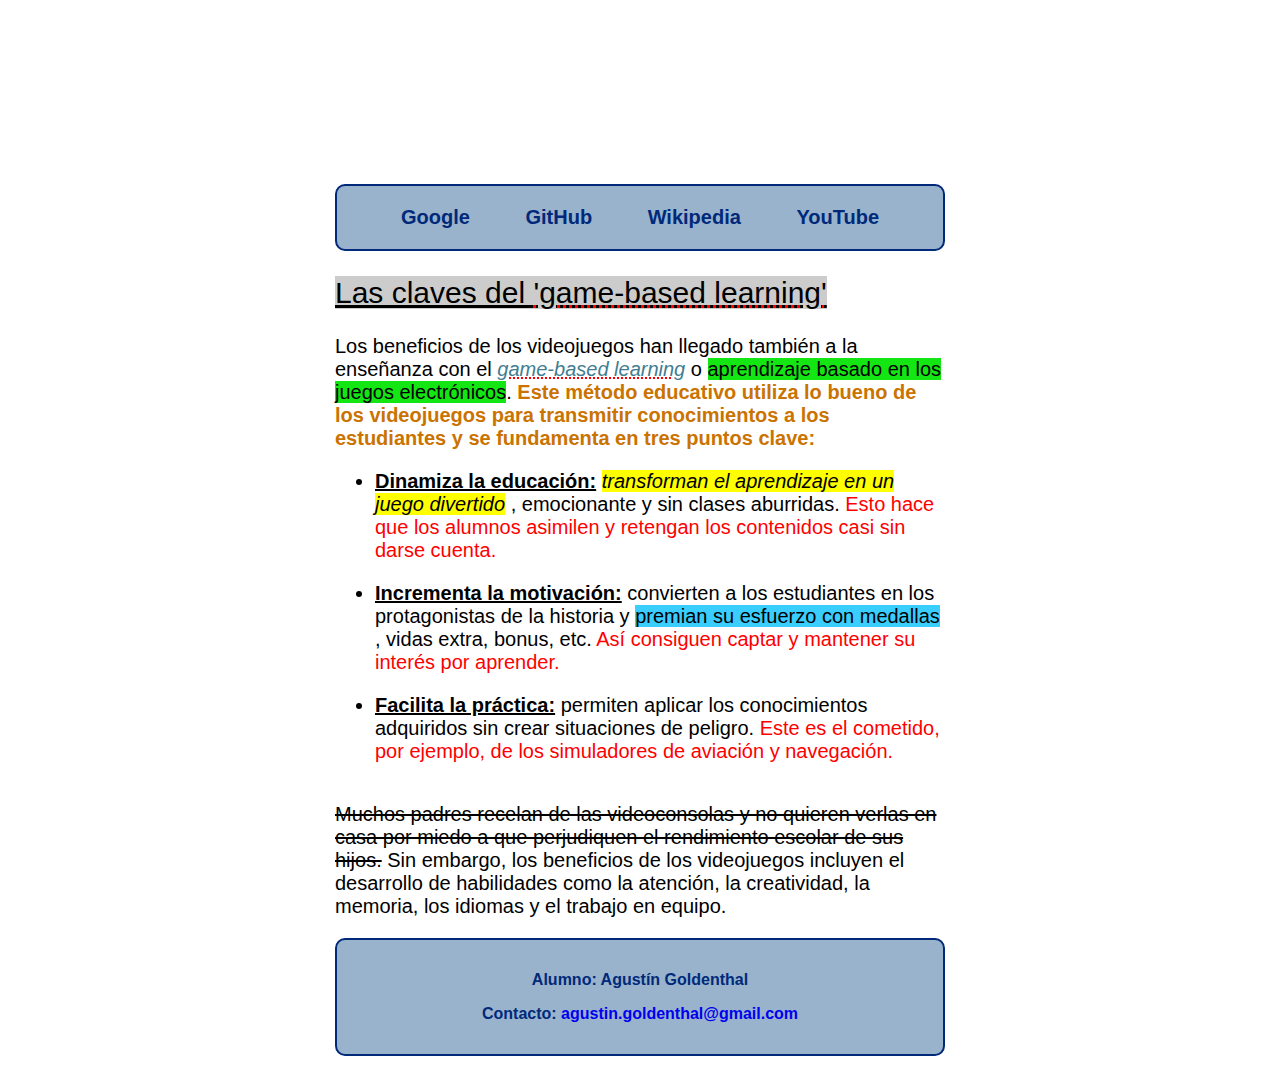
<file: Clase 4/Actividad - Clase 4/index.html>
<!DOCTYPE html>
<html lang="es">
<head>
    <meta charset="UTF-8">
    <meta name="viewport" content="width=device-width, initial-scale=1.0">
    <title>Actividad - Layout en CSS</title>
    <link rel="stylesheet" href="styles.css">
</head>

<body>
    
    <div id="contenedor">

        <div id="cabecera">
            <h1>Actividad - Clase 4</h1>
        </div>
        

        <div id="menu">
            <ul>
                <li><a href="https://www.google.com" target="_blank">Google</a></li>
                <li><a href="https://www.github.com" target="_blank">GitHub</a></li>
                <li><a href="https://www.wikipedia.org" target="_blank">Wikipedia</a></li>
                <li><a href="https://www.youtube.com" target="_blank">YouTube</a></li>
            </ul>
        </div>


        <div id="contenido">    

            <h2>
                <span id="titulo">Las claves del  
                    <span class = "game-based_learning">'game-based learning'</span>
                </span>
            </h2>

            <p>Los beneficios de los videojuegos han llegado también a la enseñanza con el 
                <span class = "game-based_learning" id="subrayado_celeste">game-based learning</span> 
                o 
                <span id="subrayado_verde">aprendizaje basado en los juegos electrónicos</span>. 
                <span id="naranja">Este método educativo utiliza lo bueno de los videojuegos para transmitir
                    conocimientos a los estudiantes y se fundamenta en tres puntos clave:</span>
            </p>

            <ul>
                <li>
                    <span class = "subrayado-negrita">Dinamiza la educación:</span> 
                    <span id="fondo-amarillo-cursiva">transforman el aprendizaje en un juego divertido</span>
                    , emocionante y sin clases aburridas. 
                    <span class="rojo">Esto hace que los alumnos asimilen y retengan los contenidos casi sin darse cuenta.</span>
                </li>
                <li>
                    <span class = "subrayado-negrita">Incrementa la motivación:</span> 
                    convierten a los estudiantes en los protagonistas de la historia y 
                    <span id="fondo-celeste">premian su esfuerzo con medallas</span>
                    , vidas extra, bonus, etc. 
                    <span class="rojo">Así consiguen captar y mantener su interés por aprender.</span>
                </li>
                <li>
                    <span class = "subrayado-negrita">Facilita la práctica:</span> 
                    permiten aplicar los conocimientos adquiridos sin crear situaciones de peligro.
                    <span class="rojo">Este es el cometido, por ejemplo, de los simuladores de aviación y navegación.</span>
                </li>
            </ul>
            <p>
                <span id="tachado">Muchos padres recelan de las videoconsolas y no quieren verlas en casa por miedo a que perjudiquen el 
                    rendimiento escolar de sus hijos.</span> 
                Sin embargo, los beneficios de los videojuegos incluyen el desarrollo de habilidades como la atención, 
                la creatividad, la memoria, los idiomas y el trabajo en equipo.
            </p>
        </div>


        <div id="pie">
            <p>Alumno: Agustín Goldenthal</p>
            <p>Contacto: <a href="mailto:agustin.goldenthal@gmail.com">agustin.goldenthal@gmail.com</a> </p>
        </div>

    </div>

</body>
</file>
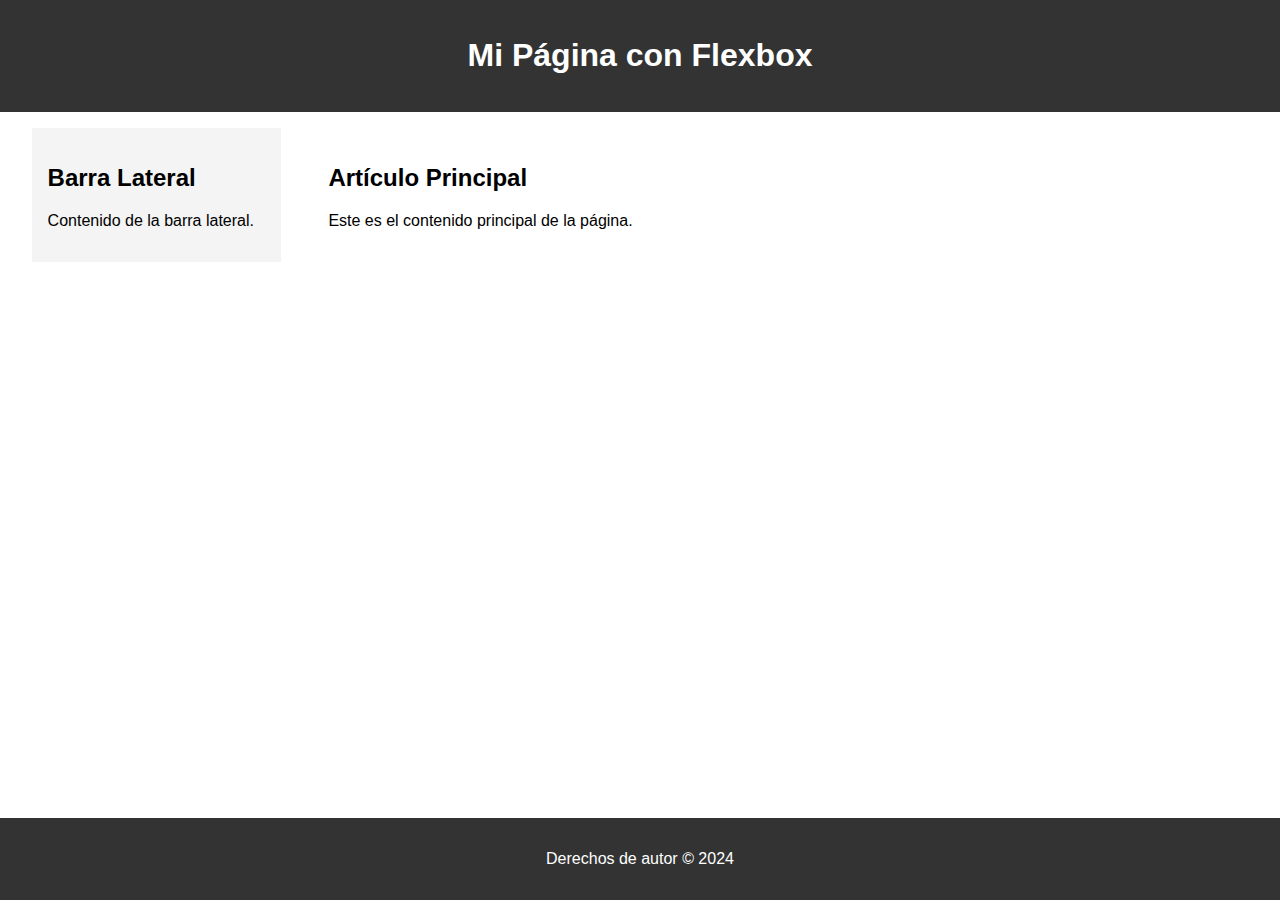
<file: Clase 6/Actividad Material de Clase 6/index.html>
<!DOCTYPE html>
<html lang="es">
   <head>
      <meta charset="UTF-8">
      <meta name="viewport" content="width=device-width, initial-scale=1.0">
      <title>Ejemplo de Flexbox</title>
      <link rel="stylesheet" href="css/styles.css">
      
   </head>
   <body>
      <div class="contenedor">
         <header>
            <h1>Mi Página con Flexbox</h1>
         </header>
         <main>
            <aside>
               <h2>Barra Lateral</h2>
               <p>Contenido de la barra lateral.</p>
            </aside>
            <article>
               <h2>Artículo Principal</h2>
               <p>Este es el contenido principal de la página.</p>
            </article>
         </main>
         <footer>
            <p>Derechos de autor © 2024</p>
         </footer>
      </div>
   </body>
</html>
</file>
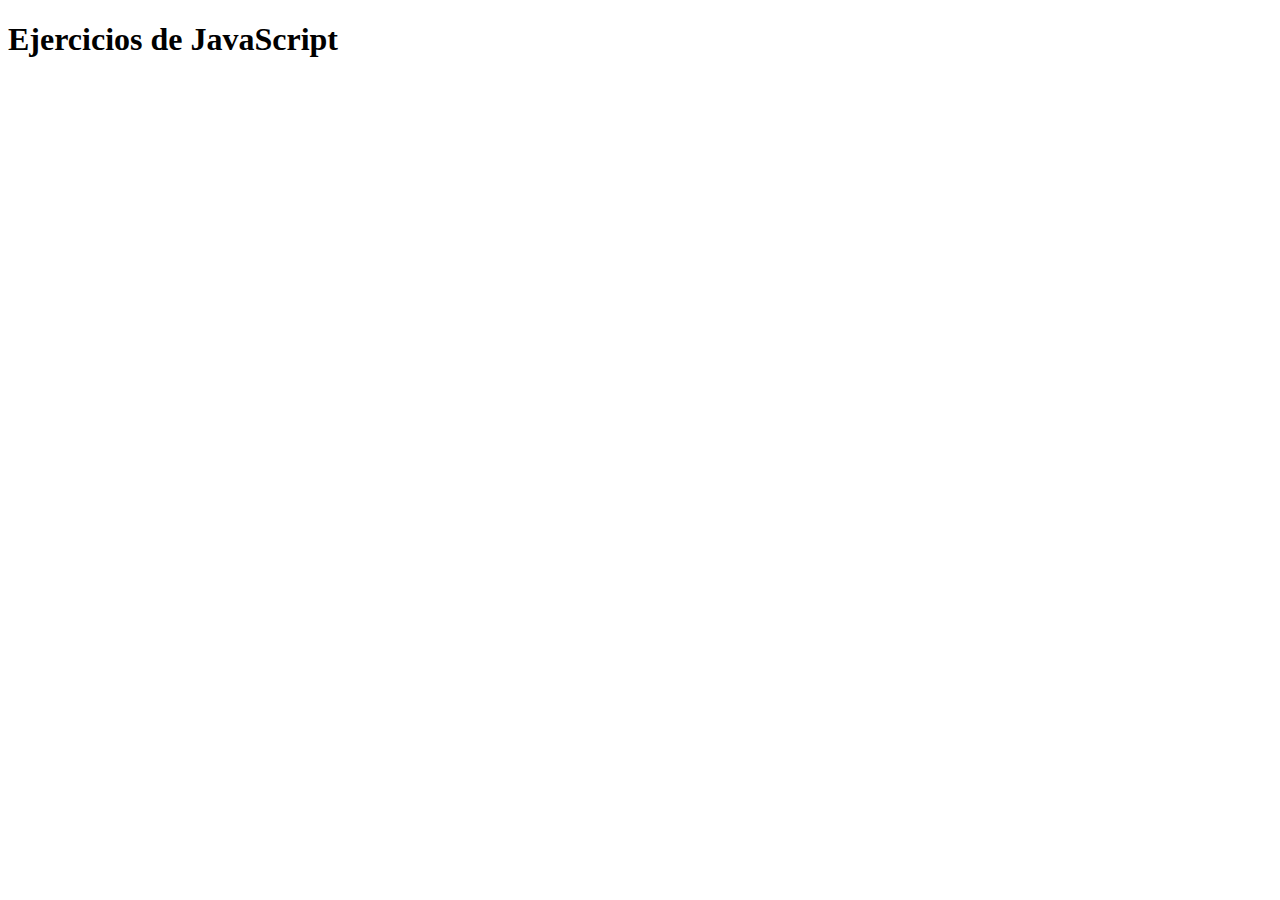
<file: Clase 8/Actividad Asincrónica - Clase 8/index.html>
<!DOCTYPE html>

<html lang="es">

<head>
    <meta charset="UTF-8">
    <title>Actividad Asincrónica - Clase 8</title>
</head>

<body>

    <h1>Ejercicios de JavaScript</h1>





    <!-- Scripts -->
    <script src="exercises/variables_and_operators.js"></script>
    <script src="exercises/strings.js"></script>
    <script src="exercises/arrays.js"></script>
    <script src="exercises/if_else.js"></script>
    <script src="exercises/for.js"></script>
    <script src="exercises/functions.js"></script>
</body>

</html>
</file>
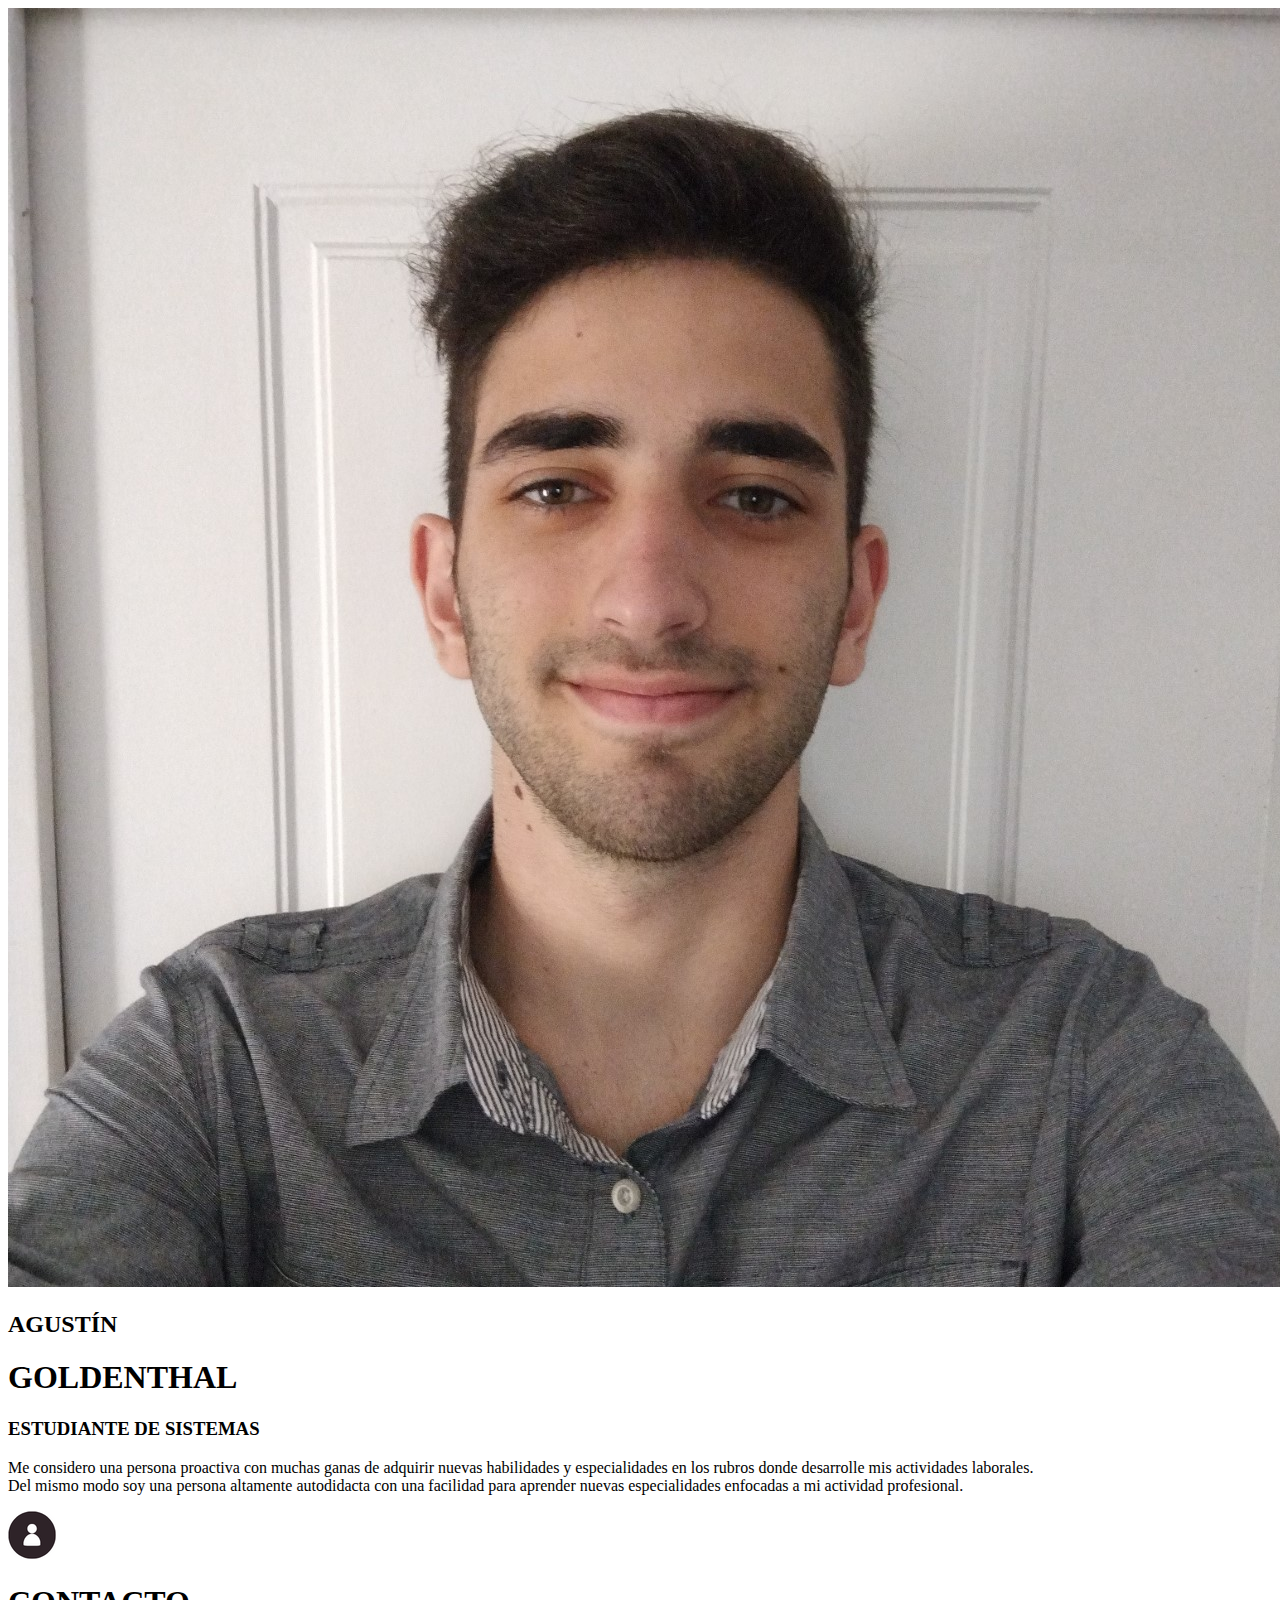
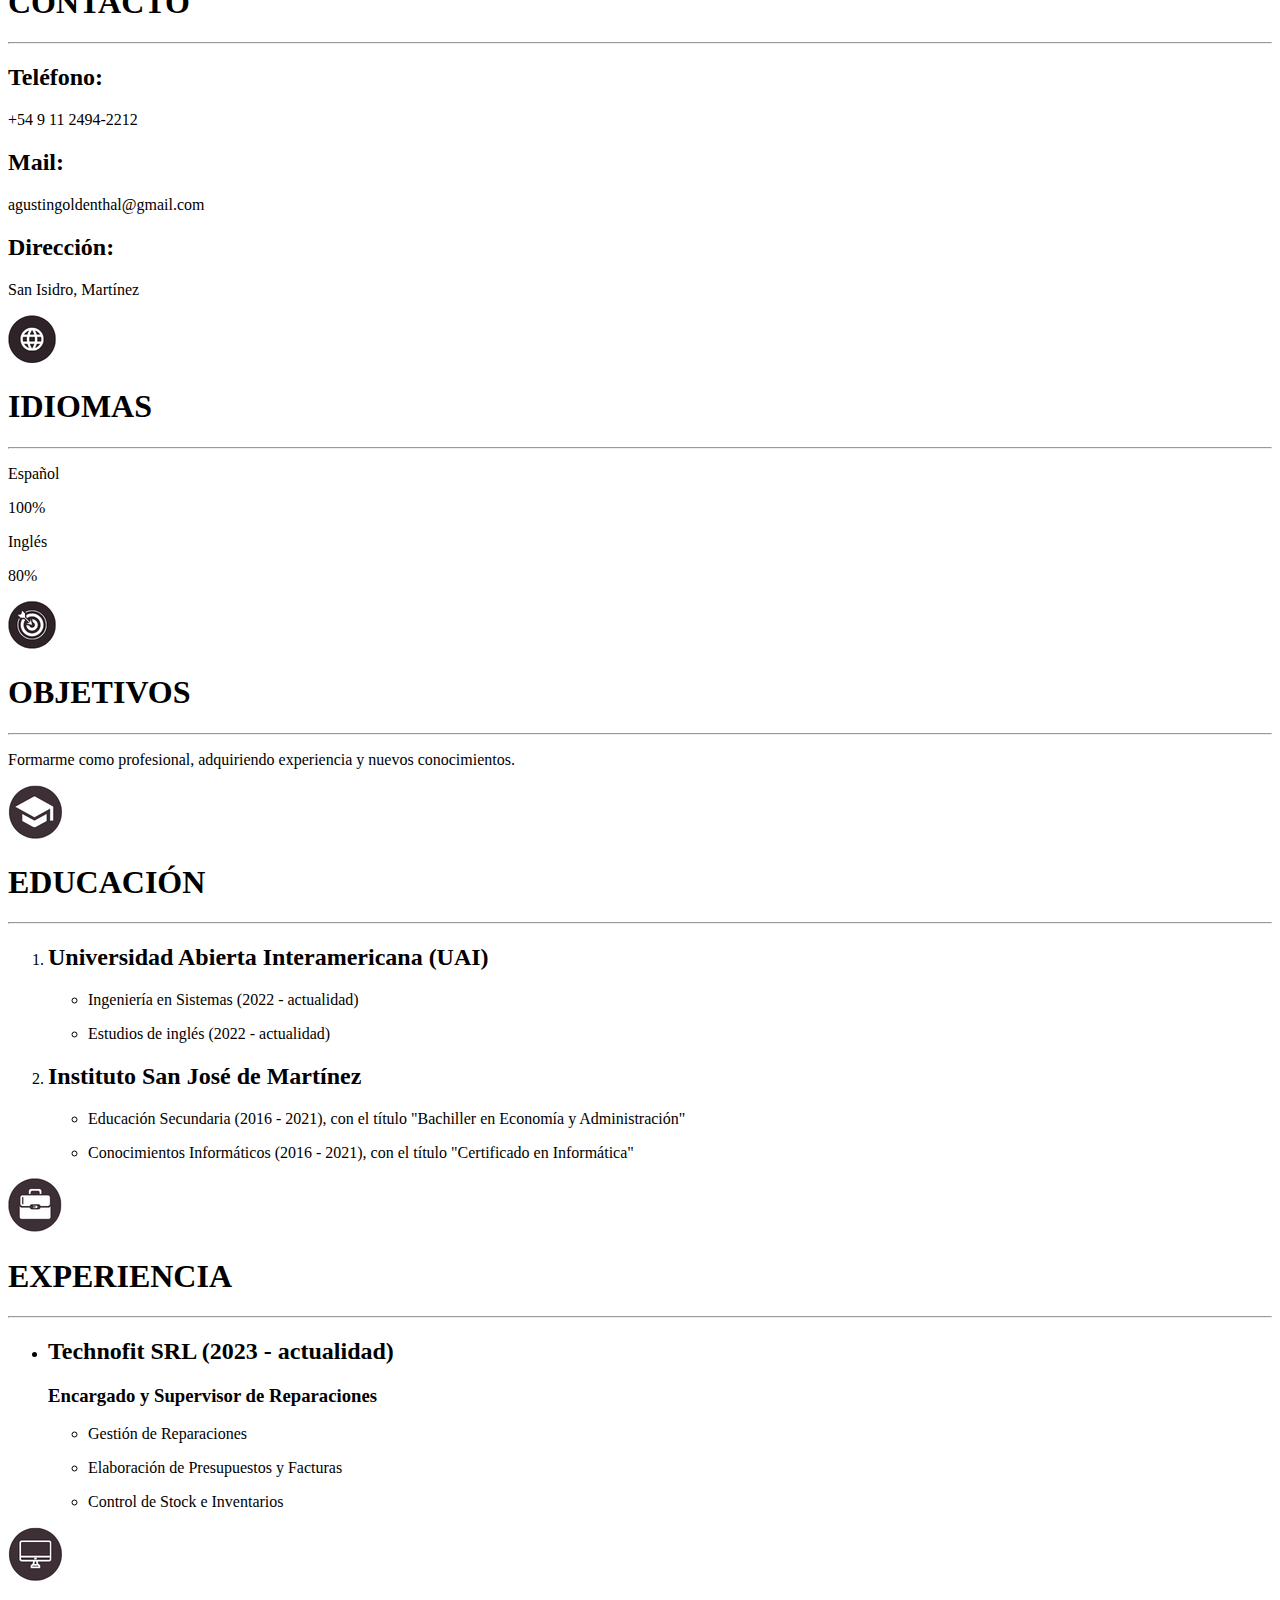
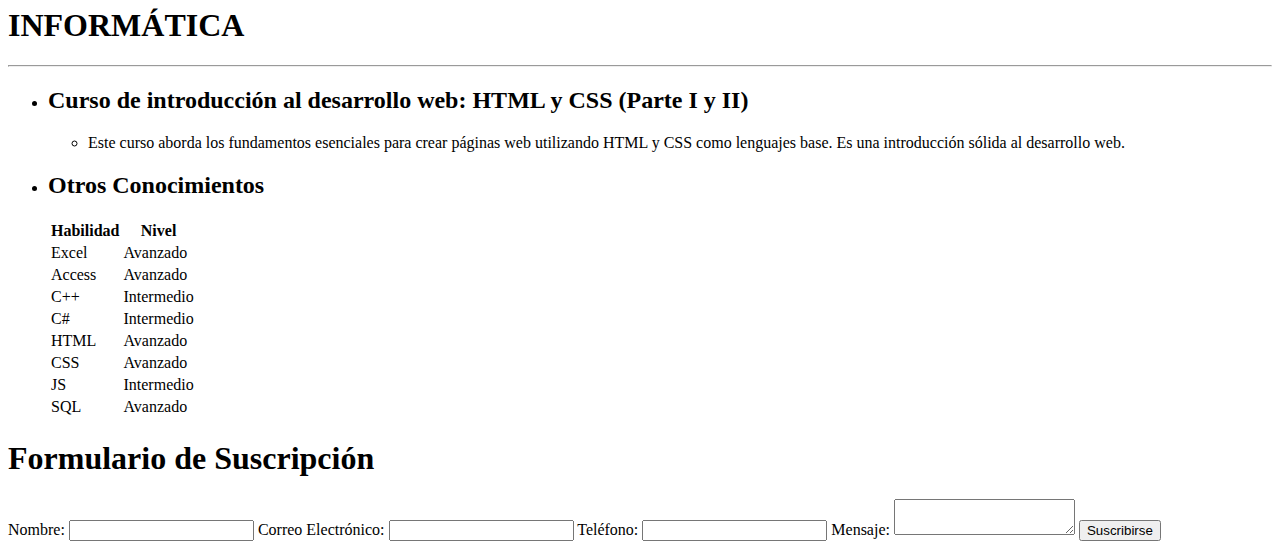
<file: Clase 3/Actividad - Clase 3/CV/index.html>
<!DOCTYPE html>
<html>

<head>
  <meta charset="utf-8">
  <meta name="viewport" content="width=device-width">
  <title>CV Goldenthal Agustín</title>
  <!-- <link href="style.css" rel="stylesheet" type="text/css" /> -->
  
  <link rel="preconnect" href="https://fonts.googleapis.com">
  <link rel="preconnect" href="https://fonts.gstatic.com" crossorigin>
  <link href="https://fonts.googleapis.com/css2?family=Josefin+Sans:ital,wght@0,100..700;1,100..700&family=Raleway:ital,wght@0,100..900;1,100..900&display=swap" rel="stylesheet">
</head>

<body>

  <div class="contenedor-general">
    
    <div class="contenedor-arriba">
        
      <img id="foto" src="imagenes/foto.jpg" alt="Foto">
    
      <header> <!-- encabezado -->
        <div class="corte"></div>
        <h2>AGUSTÍN</h2>
        <h1>GOLDENTHAL</h1>
        <h3>ESTUDIANTE DE SISTEMAS</h3>
      </header>
    
      <nav>
        <p class="descripcion">Me considero una persona proactiva con muchas ganas de adquirir nuevas habilidades y especialidades en los rubros donde desarrolle mis actividades laborales. <br>Del mismo modo soy una persona altamente autodidacta con una facilidad para aprender nuevas especialidades enfocadas a mi actividad profesional.</p>
      </nav>

    </div>
    
    <div class="contenedor-abajo">
        
      <aside> <!-- izquierda -->
  
        <div class="contenedor-contacto">
            
          <img src="imagenes/contacto.png" alt="Foto Contacto">    
          
          <h1>CONTACTO</h1>
          <hr class="subrayado">
          <h2>Teléfono:</h2>
          <p>+54 9 11 2494-2212</p>
          <h2>Mail:</h2>
          <p>agustingoldenthal@gmail.com</p>
          <h2>Dirección:</h2>
          <p>San Isidro, Martínez</p>
            
        </div>
  
        
        <div class="contenedor-idiomas">
          
          <img src="imagenes/idiomas.png" alt="Foto Idiomas"> 
    
          <h1>IDIOMAS</h1>
          <hr class="subrayado">
          
          <div class="linea-idiomas">
            <p class="lengua">Español</p>
            <div class="barra">
              <div class="barra-idiomas">
                <div class="total">
                  <div class="progreso" id="español"></div>
                </div>
              </div>
            </div>
            <div class="porcentaje"><p>100%</p></div>
          </div>
          
          <div class="linea-idiomas">
            <p class="lengua">Inglés</p>
            <div class="barra">
              <div class="barra-idiomas">
                <div class="total">
                  <div class="progreso" id="ingles"></div>
                </div>
              </div>
            </div>
            <div class="porcentaje"><p>80%</p></div>
          </div>
            
        </div>
        
        <div class="contenedor-objetivos">
          
          <img src="imagenes/objetivos.png" alt="Foto Objetivos"> 
  
          <h1>OBJETIVOS</h1>
          <hr class="subrayado">
          
          <p>Formarme como profesional, adquiriendo experiencia y nuevos conocimientos.</p>
          
        </div>
        
      </aside>
      
      <section> <!-- derecha -->
        
        <article id="educacion">

          <img src="imagenes/educacion.png" alt="Foto Educación">
          <h1 class="titulo">EDUCACIÓN</h1>
          <hr class="subrayado">
          <div class="union-viñetas" id="u-v-educacion"></div>
          <ol class="lista-externa">
            
            <li>
              <h2 class="subtitulo">Universidad Abierta Interamericana (UAI)</h2>
              <ul class="lista-interna"> 
                <li> <p>Ingeniería en Sistemas (2022 - actualidad)</p> </li>
                <li> <p>Estudios de inglés (2022 - actualidad)</p> </li>
              </ul>
            </li>
            
            <li>
              <h2 class="subtitulo">Instituto San José de Martínez</h2>
              <ul class="lista-interna">
                <li> <p>Educación Secundaria (2016 - 2021), con el título "Bachiller en Economía y Administración"</p> </li>
                <li> <p>Conocimientos Informáticos (2016 - 2021), con el título "Certificado en Informática"</p> </li>
              </ul>
            </li>
            
          </ol>
          
        </article>
        
        <article id="experiencia">

          <img src="imagenes/experiencia.png" alt="Foto Informatica">
          <h1 class="titulo">EXPERIENCIA</h1>
          <hr class="subrayado">
          <div class="union-viñetas" id="u-v-experiencia"></div>
          <ul class="lista-externa">

            <li>
              <h2 class="subtitulo">Technofit SRL (2023 - actualidad)</h2>
              <h3 id="rol-technofit">Encargado y Supervisor de Reparaciones</h3>
              <ul class="lista-interna">
                <li> <p>Gestión de Reparaciones</p> </li>
                <li> <p>Elaboración de Presupuestos y Facturas</p> </li>
                <li> <p>Control de Stock e Inventarios</p> </li>
              </ul>
            </li>
                
          </ul>
          
        </article>
        
        <article id="informatica">

          <img src="imagenes/informatica.png" alt="Foto Informatica">
          <h1 class="titulo">INFORMÁTICA</h1>
          <hr class="subrayado">
          <div class="union-viñetas" id="u-v-informatica"></div>
          <ul class="lista-externa">

            <li>
              <h2 class="subtitulo">Curso de introducción al desarrollo web: HTML y CSS (Parte I y II)</h2>
              <ul class="lista-interna"> 
                <li> <p> Este curso aborda los fundamentos esenciales para crear páginas web utilizando
                  HTML y CSS como lenguajes base. Es una introducción sólida al desarrollo web.</p> </li>
              </ul>
            </li>
  
            <li>
              <h2 class="subtitulo">Otros Conocimientos</h2>
              <table class="tabla-conocimientos">
                <thead>
                  <tr>
                    <th>Habilidad</th>
                    <th>Nivel</th>
                  </tr>
                </thead>
                <tbody>
                  <tr>
                    <td>Excel</td>
                    <td>Avanzado</td>
                  </tr>
                  <tr>
                    <td>Access</td>
                    <td>Avanzado</td>
                  </tr>
                  <tr>
                    <td>C++</td>
                    <td>Intermedio</td>
                  </tr>
                  <tr>
                    <td>C#</td>
                    <td>Intermedio</td>
                  </tr>
                  <tr>
                    <td>HTML</td>
                    <td>Avanzado</td>
                  </tr>
                  <tr>
                    <td>CSS</td>
                    <td>Avanzado</td>
                  </tr>
                  <tr>
                    <td>JS</td>
                    <td>Intermedio</td>
                  </tr>
                  <tr>
                    <td>SQL</td>
                    <td>Avanzado</td>
                  </tr>
                </tbody>
              </table>
            </li>
            
          </ul>
          
        </article>
        
      </section>

    </div>
    
  </div>

  <footer>

    <!-- Formulario de suscripción -->

    <h1>Formulario de Suscripción</h1>
    
    <form action="#" method="POST">
      <label for="nombre">Nombre:</label>
      <input type="text" id="nombre" name="nombre" required>
      
      <label for="correo">Correo Electrónico:</label>
      <input type="email" id="correo" name="correo" required>
      
      <label for="telefono">Teléfono:</label>
      <input type="tel" id="telefono" name="telefono" required>
      
      <label for="mensaje">Mensaje:</label>
      <textarea id="mensaje" name="mensaje" required></textarea>
      
      <button type="submit">Suscribirse</button>
    </form>

  </footer>

</body>

</html>
</file>
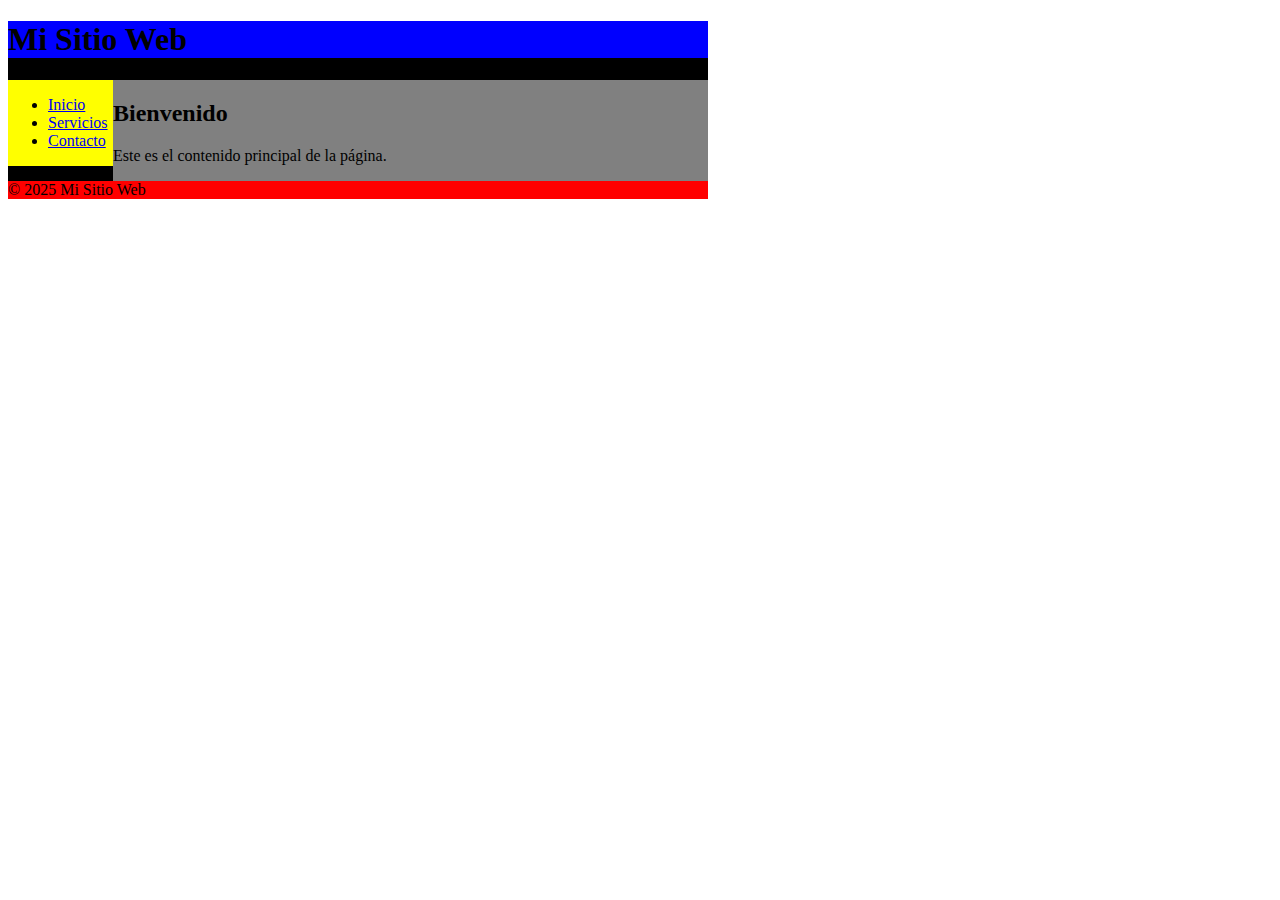
<file: Clase 4/Actividad - Layout en CSS/Codigo Base/index.html>
<!DOCTYPE html>
<html lang="es">
<head>
    <meta charset="UTF-8">
    <meta name="viewport" content="width=device-width, initial-scale=1.0">
    <title>Actividad - Layout en CSS</title>
    <link rel="stylesheet" href="styles.css">
</head>


<body>
    
    <div id="contenedor">

        <div id="cabecera">
            <h1>Mi Sitio Web</h1>
        </div>
        

        <div id="menu">
            <ul>
                <li><a href="#">Inicio</a></li>
                <li><a href="#">Servicios</a></li>
                <li><a href="#">Contacto</a></li>
            </ul>
        </div>


        <div id="contenido">
            <h2>Bienvenido</h2>
            <p>Este es el contenido principal de la página.</p>
        </div>


        <div id="pie">
            <p>© 2025 Mi Sitio Web</p>
        </div>

    </div>

</body>
</file>
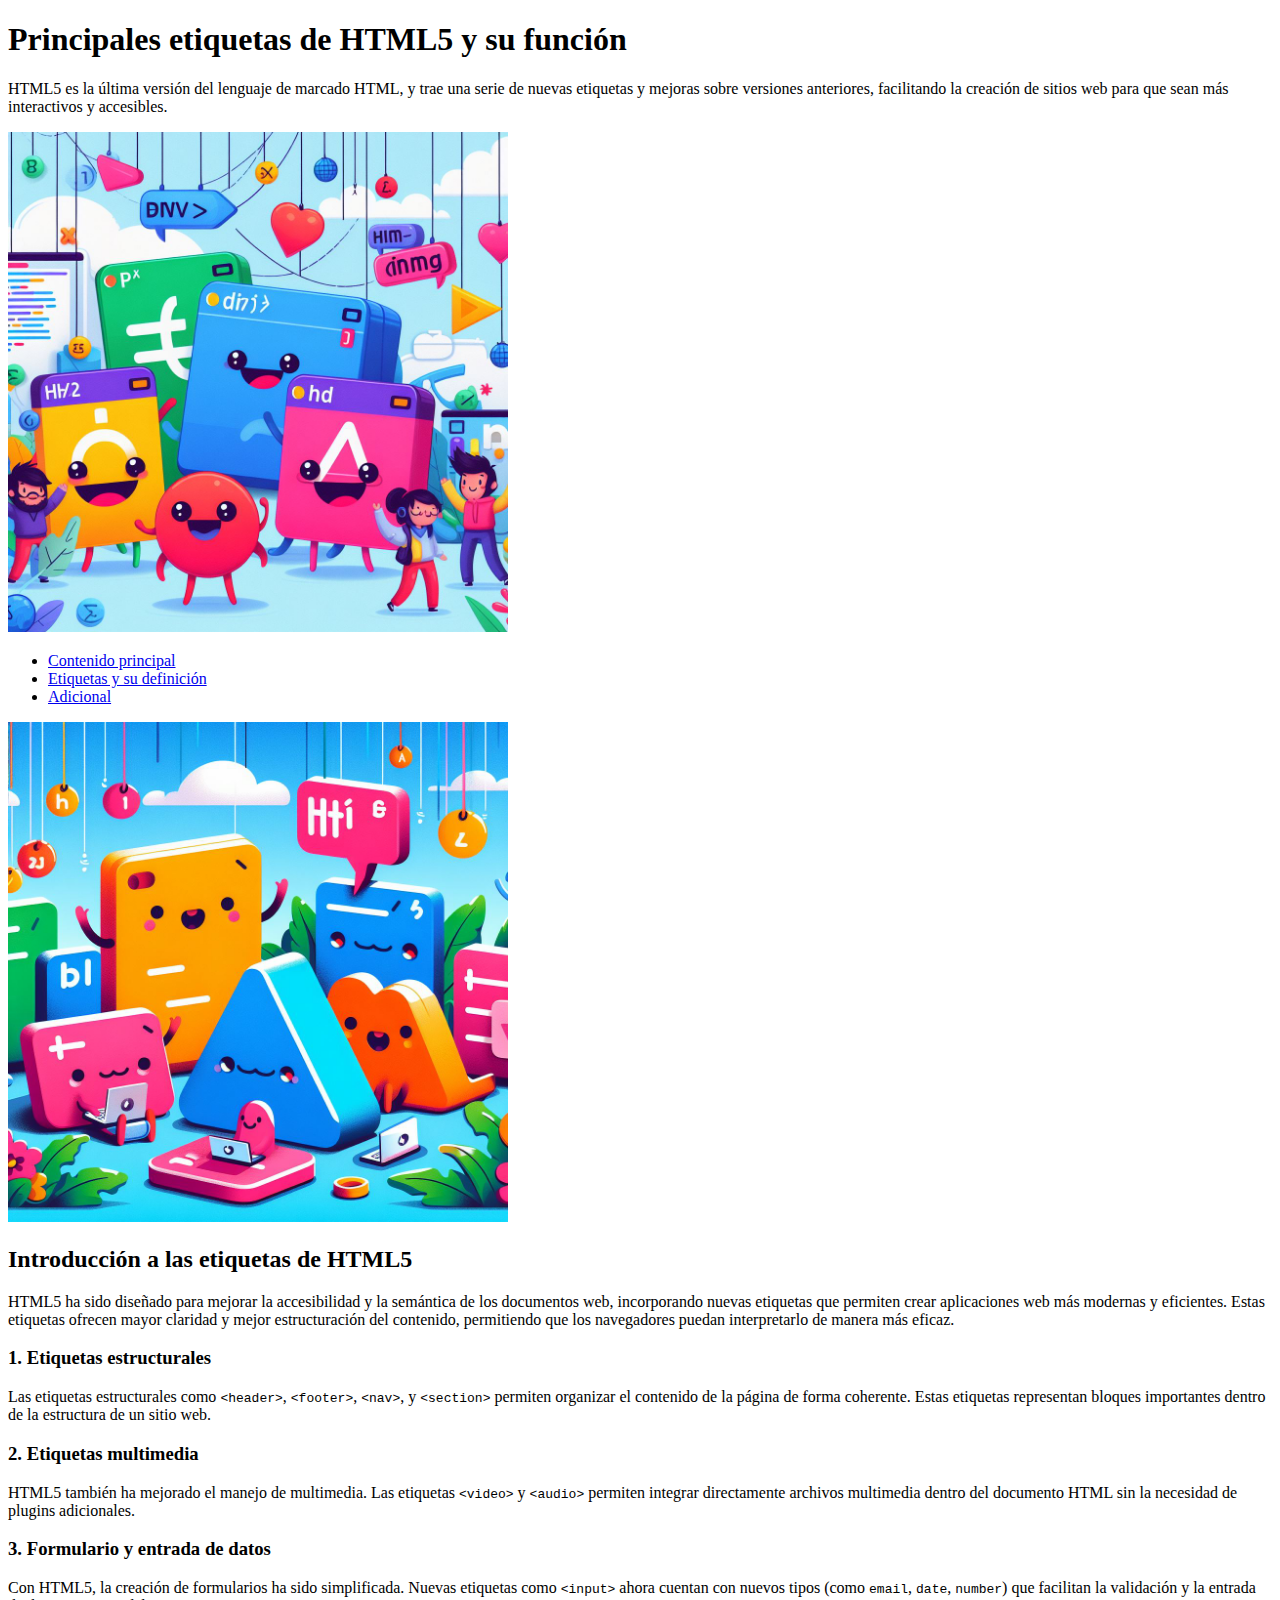
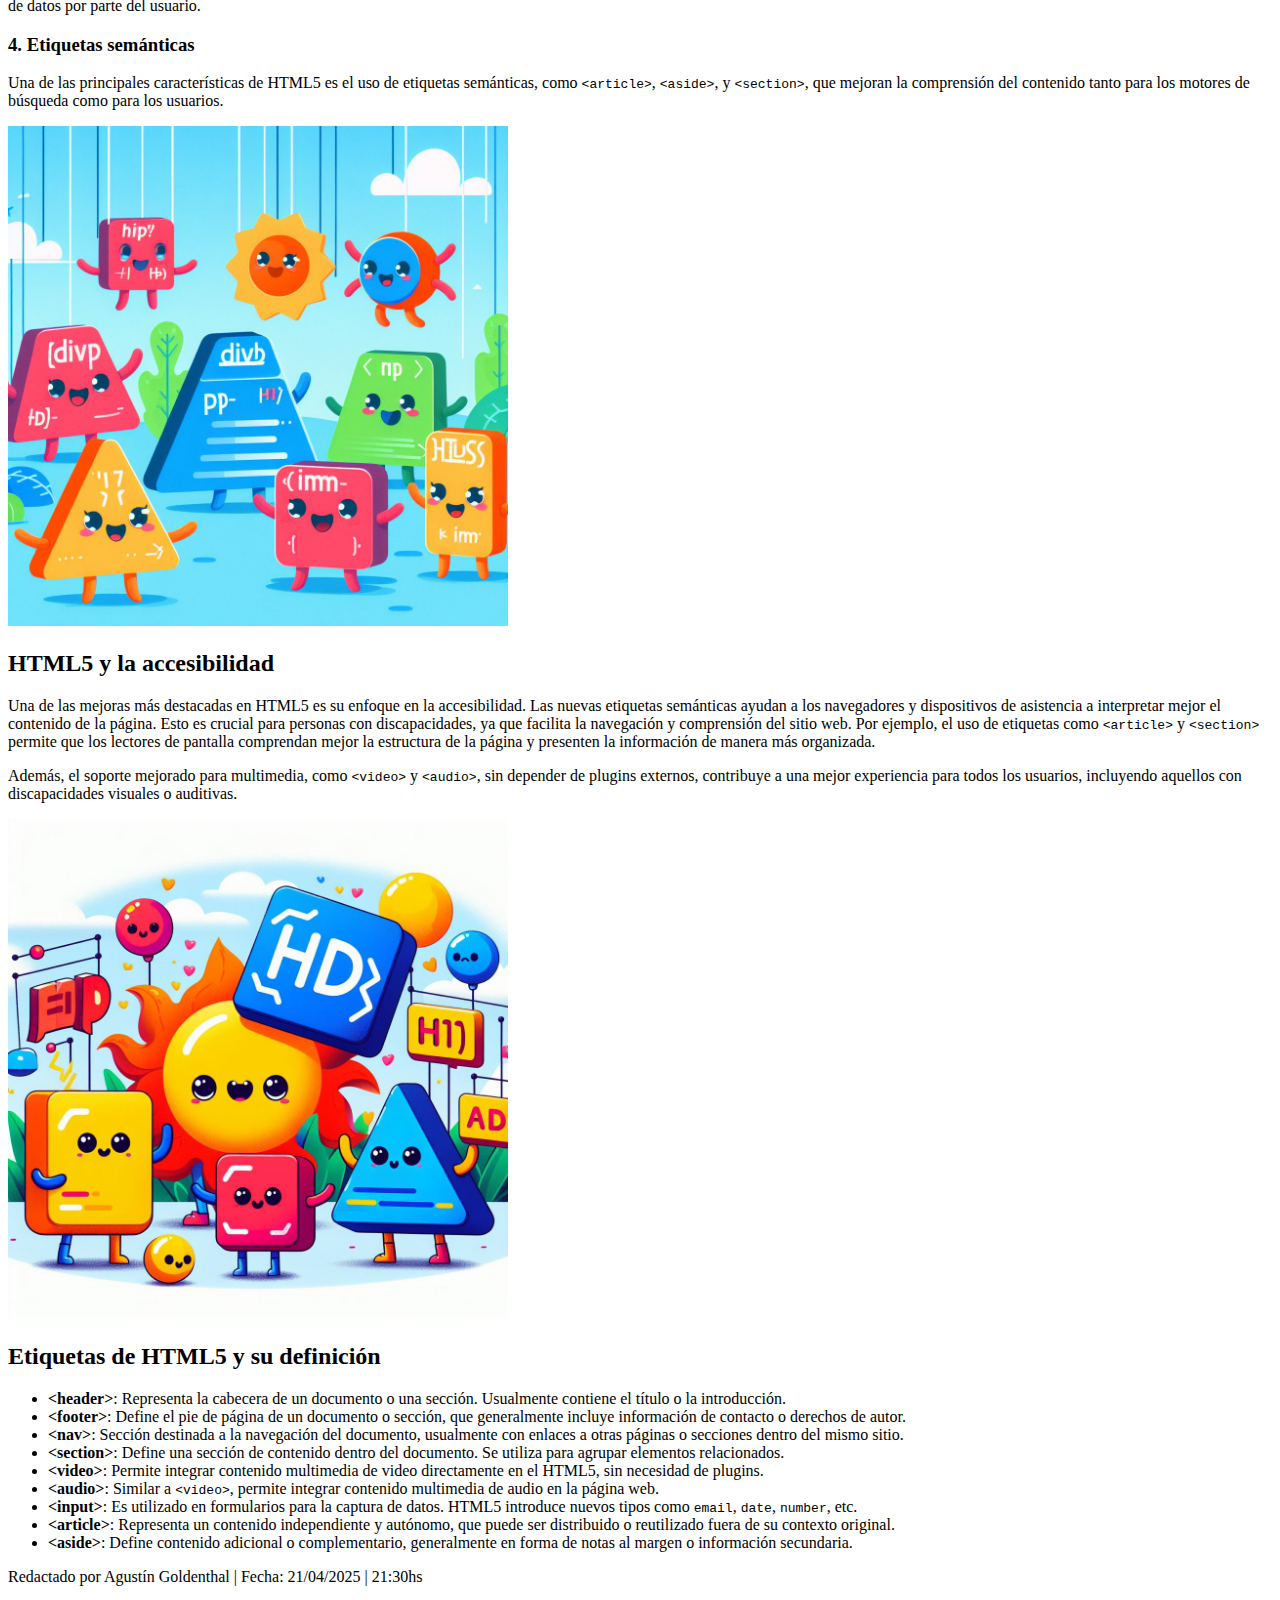
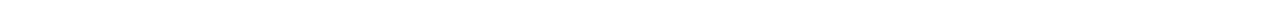
<file: Clase 3/Ejercitación de Rutas Absolutas y Relativas en HTML5/Ejercicio Clase 3/src/Index.html>
<!DOCTYPE html>
<html lang="es">
   <head>
      <meta charset="UTF-8">
      <meta name="viewport" content="width=device-width, initial-scale=1.0">
      <title>Principales etiquetas de HTML5 y su función</title>
   </head>
   <body>
      <!-- Contenido del cuerpo del documento HTML -->

      <header>
         <!-- Cabecera del documento -->
         <h1>Principales etiquetas de HTML5 y su función</h1>
         <p>HTML5 es la última versión del lenguaje de marcado HTML, y trae una serie de nuevas etiquetas y mejoras sobre versiones anteriores, facilitando la creación de sitios web para que sean más interactivos y accesibles.</p>
      </header>
      
      <nav>
         <!-- Barra de navegación -->

         <!-- Ruta relativa a image4.jpg -->
         <img src="Assets/extras/image4.jpg" alt="Definiciones de etiquetas HTML5" width="500">

         <ul>
            <li><a href="#section">Contenido principal</a></li>
            <li><a href="#aside">Etiquetas y su definición</a></li>
            <li><a href="#article">Adicional</a></li>
         </ul>    

      </nav>

      <section id="section">
         <!-- Sección de contenido principal -->

         <!-- Ruta relativa a image1.jpg -->
         <img src="../image1.jpg" alt="HTML5 y sus mejoras" width="500">

         <h2>Introducción a las etiquetas de HTML5</h2>
         <p>HTML5 ha sido diseñado para mejorar la accesibilidad y la semántica de los documentos web, 
            incorporando nuevas etiquetas que permiten crear aplicaciones web más modernas y eficientes. 
            Estas etiquetas ofrecen mayor claridad y mejor estructuración del contenido, permitiendo que los 
            navegadores puedan interpretarlo de manera más eficaz.</p>

         <h3>1. Etiquetas estructurales</h3>
         <p>Las etiquetas estructurales como <code>&lt;header&gt;</code>, <code>&lt;footer&gt;</code>, 
            <code>&lt;nav&gt;</code>, y <code>&lt;section&gt;</code> permiten organizar el contenido de la 
            página de forma coherente. Estas etiquetas representan bloques importantes dentro de la estructura 
            de un sitio web.</p>

         <h3>2. Etiquetas multimedia</h3>
         <p>HTML5 también ha mejorado el manejo de multimedia. Las etiquetas <code>&lt;video&gt;</code> y 
            <code>&lt;audio&gt;</code> permiten integrar directamente archivos multimedia dentro del documento 
            HTML sin la necesidad de plugins adicionales.</p>

         <h3>3. Formulario y entrada de datos</h3>
         <p>Con HTML5, la creación de formularios ha sido simplificada. Nuevas etiquetas como 
            <code>&lt;input&gt;</code> ahora cuentan con nuevos tipos (como <code>email</code>, <code>date</code>,
             <code>number</code>) que facilitan la validación y la entrada de datos por parte del usuario.</p>

         <h3>4. Etiquetas semánticas</h3>
         <p>Una de las principales características de HTML5 es el uso de etiquetas semánticas, como 
            <code>&lt;article&gt;</code>, <code>&lt;aside&gt;</code>, y <code>&lt;section&gt;</code>, que mejoran
             la comprensión del contenido tanto para los motores de búsqueda como para los usuarios.</p>

      </section>

      <article id="article">
         <!-- Artículo o contenido independiente -->

         <!-- Ruta relativa a image2.jpg -->
         <img src="image2.jpg" alt="Etiquetas semánticas en HTML5" width="500">

         <h2>HTML5 y la accesibilidad</h2>
         <p>Una de las mejoras más destacadas en HTML5 es su enfoque en la accesibilidad. Las nuevas etiquetas
            semánticas ayudan a los navegadores y dispositivos de asistencia a interpretar mejor el contenido de la
            página. Esto es crucial para personas con discapacidades, ya que facilita la navegación y comprensión
               del sitio web. Por ejemplo, el uso de etiquetas como <code>&lt;article&gt;</code> y 
               <code>&lt;section&gt;</code> permite que los lectores de pantalla comprendan mejor la estructura de la
               página y presenten la información de manera más organizada.</p>
         <p>Además, el soporte mejorado para multimedia, como <code>&lt;video&gt;</code> y <code>&lt;audio&gt;</code>,
            sin depender de plugins externos, contribuye a una mejor experiencia para todos los usuarios, incluyendo
            aquellos con discapacidades visuales o auditivas.</p>

      </article>

      <aside id="aside">
         <!-- Contenido relacionado o complementario al contenido principal -->

         <!-- Ruta relativa a image3.jpg -->
         <img src="Assets/image3.jpg" alt="Accesibilidad en HTML5" width="500">

         <h2>Etiquetas de HTML5 y su definición</h2>
         <ul>
            <li><strong>&lt;header&gt;</strong>: Representa la cabecera de un documento o una sección. Usualmente 
               contiene el título o la introducción.</li>
            <li><strong>&lt;footer&gt;</strong>: Define el pie de página de un documento o sección, que generalmente 
               incluye información de contacto o derechos de autor.</li>
            <li><strong>&lt;nav&gt;</strong>: Sección destinada a la navegación del documento, usualmente con enlaces
               a otras páginas o secciones dentro del mismo sitio.</li>
            <li><strong>&lt;section&gt;</strong>: Define una sección de contenido dentro del documento. Se utiliza para
               agrupar elementos relacionados.</li>
            <li><strong>&lt;video&gt;</strong>: Permite integrar contenido multimedia de video directamente en el HTML5,
               sin necesidad de plugins.</li>
            <li><strong>&lt;audio&gt;</strong>: Similar a <code>&lt;video&gt;</code>, permite integrar contenido 
               multimedia de audio en la página web.</li>
            <li><strong>&lt;input&gt;</strong>: Es utilizado en formularios para la captura de datos. HTML5 introduce 
               nuevos tipos como <code>email</code>, <code>date</code>, <code>number</code>, etc.</li>
            <li><strong>&lt;article&gt;</strong>: Representa un contenido independiente y autónomo, que puede ser 
               distribuido o reutilizado fuera de su contexto original.</li>
            <li><strong>&lt;aside&gt;</strong>: Define contenido adicional o complementario, generalmente en forma de 
               notas al margen o información secundaria.</li>
         </ul>

      </aside>

      <footer>
         <!-- Pie de página -->

         <p>Redactado por Agustín Goldenthal | Fecha: 21/04/2025 | 21:30hs</p>
      </footer>

   </body>
</html>
</file>
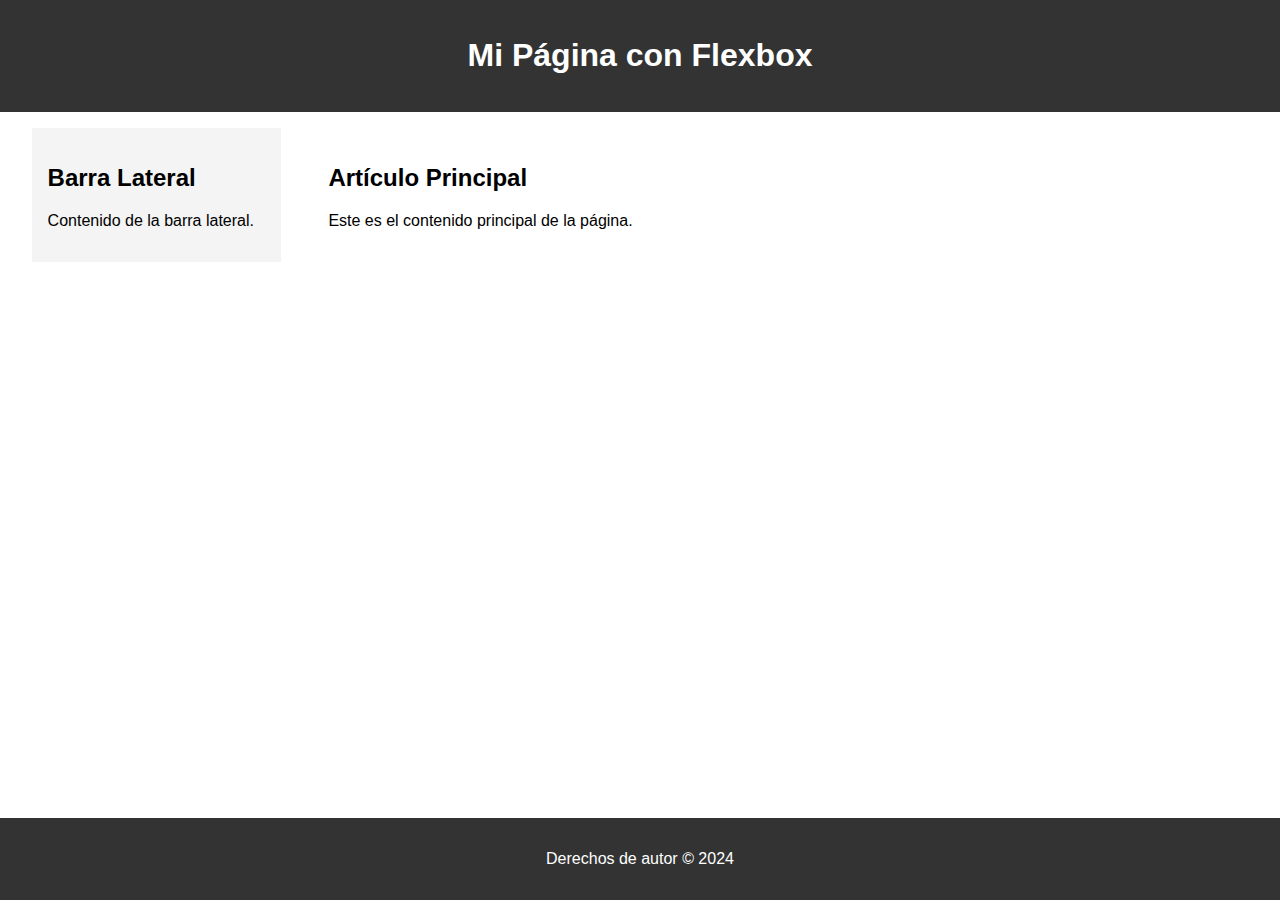
<file: Clase 6/Actividad Material de Clase 6/EJEMPLO.html>
<!DOCTYPE html>
<html lang="es">
   <head>
      <meta charset="UTF-8">
      <meta name="viewport" content="width=device-width, initial-scale=1.0">
      <title>Ejemplo de Flexbox</title>
      <style>
         * {
         box-sizing: border-box;
         }
         body {
         margin: 0;
         font-family: Arial, sans-serif;
         }
         /* Estilo del contenedor principal */
         .contenedor {
         display: flex;
         flex-direction: column;
         min-height: 100vh;
         }
         /* Estilo de la cabecera */
         header {
         background: #333;
         color: white;
         padding: 1rem;
         text-align: center;
         }
         /* Estilo del contenido principal */
         main {
         flex: 1;
         padding: 1rem;
         display: flex;
         flex-direction: row;
         justify-content: space-around;
         align-items: flex-start;
         }
         /* Estilo de la barra lateral */
         aside {
         width: 20%;
         background: #f4f4f4;
         padding: 1rem;
         }
         /* Estilo del artículo */
         article {
         width: 75%;
         padding: 1rem;
         }
         /* Estilo del pie de página */
         footer {
         background: #333;
         color: white;
         text-align: center;
         padding: 1rem;
         }
      </style>
   </head>
   <body>
      <div class="contenedor">
         <header>
            <h1>Mi Página con Flexbox</h1>
         </header>
         <main>
            <aside>
               <h2>Barra Lateral</h2>
               <p>Contenido de la barra lateral.</p>
            </aside>
            <article>
               <h2>Artículo Principal</h2>
               <p>Este es el contenido principal de la página.</p>
            </article>
         </main>
         <footer>
            <p>Derechos de autor © 2024</p>
         </footer>
      </div>
   </body>
</html>
</file>
<file: Clase 4/Actividad - Clase 4/styles.css>
html {
    width: 50%;
    margin: 0 auto;
    font-size: 20px;
    font-family: Arial, Helvetica, sans-serif;
}

#contenedor {
    padding: 7px;
}

#cabecera {
    background-image: url('https://images.unsplash.com/photo-1503264116251-35a269479413?ixlib=rb-4.0.3&auto=format&fit=crop&w=1200&q=60');
    background-size: cover;
    background-position: center;
    height: 10%;
    display: flex;
    align-items: center;
    justify-content: center;
    color: white;
    font-size: 1.5em;
    font-family: Arial, sans-serif;
    text-align: center;
}

#menu {
    text-align: center;
    margin: 20px 0;
    background-color: rgb(153, 179, 204);
    border: 2px solid #00297a;
    border-radius: 10px;
}

#menu ul {
    list-style-type: none;
    padding: 0;
    display: inline-block;
}

#menu li {
    display: inline;
    margin: 0 15px;
}

#menu a {
    text-decoration: none;
    color: #00297a;
    font-weight: bold;
    padding: 6px 10px;
    border-radius: 4px;
    transition: background-color 0.2s;
}

#menu a:hover {
    background-color: black;
    color: white;
}

#pie {
    background-color: rgb(153, 179, 204);
    border: 2px solid #00297a;
    border-radius: 10px;
    color: #00297a;
    text-align: center;
    padding: 15px;
    font-size: .8em;
    font-weight: bold;
}

#pie a {
    text-decoration: none;
}

#pie a:hover {
    text-decoration: underline;
    color: white;
}

#titulo {
    background-color: rgb(204, 204, 204);
    font-weight: normal;
    text-decoration-line: underline;
}

#naranja {
    color: rgb(202, 115, 0);
    font-weight: bold;
}

#subrayado_verde {
    background-color: rgb(20, 230, 20);
}

#subrayado_celeste {
    font-style: italic;
    color: rgb(65, 125, 145);
    text-decoration-line: underline;
}

.game-based_learning {
    text-decoration-color: red;
    text-decoration-style: dotted;
    text-decoration-line: underline;
}

#fondo-amarillo-cursiva {
    background-color: yellow;
    font-style: italic;
}

#fondo-celeste {
    background-color: rgb(57, 206, 255);
}

.rojo {
    color: red;
}

.subrayado-negrita {
    text-decoration: underline;
    font-weight: bold;
}

#tachado {
    text-decoration: line-through;
}

li {
    padding-bottom: 20px;
}
</file>
<file: Clase 6/Actividad Material de Clase 6/css/styles.css>
@import url('header.css');
@import url('sidebar.css');
@import url('main.css');
@import url('footer.css');



* {
box-sizing: border-box;
}

body {
margin: 0;
font-family: Arial, sans-serif;
}

/* Estilo del contenedor principal */
.contenedor {
display: flex;
flex-direction: column;
min-height: 100vh;
}

/* Estilo de la cabecera */

/* Estilo del contenido principal */

/* Estilo de la barra lateral */

/* Estilo del artículo */

/* Estilo del pie de página */
</file>
<file: Clase 3/Actividad - Clase 3/CV/style.css>
html {
  /*height: 1920px;*/
  width: 100%;
  font-size: 80px;
}

  body {
    height: 100%;
    position: relative;
    font-family: 'Poppins', sans-serif;
  }
  
    #foto{
      position: absolute;
      top: 1.3em;
      margin-left: 0.3em;
      width: 31%;
      border-radius: 50%;
      z-index: 0;
    }
    
    .corte {
      content: "";
      right:0;
      top: 0.56em;
      position: absolute;
      border-bottom: 3em solid #8B8C91;
      border-left: 1em solid #59595C;
      margin-bottom: 1.96em;
    }
    header {
      background-color: #59595C;
      text-align: left;
      letter-spacing: 4px;
    }

      header h1 {
        margin-bottom: -0.5em;
        font-size: 0.9em;
        margin-left: 35%;
        font-weight: 650;
        color: white;
      }
      header h2 {
        margin-top: 0;
        padding-top: 1em;
        font-size: 0.9em;
        margin-left: 31%;
        color: #ABABB0;
        margin-bottom: -1.2em;
      }
      header h3 {
        font-size: 0.35em;
        padding-left: 40%;
        font-weight: 300;
        color: white;
        margin-bottom: auto;
        letter-spacing: 0;
      }
    
    nav {
      background-color: #8B8C91;
      font-weight: 300;
      font-size: 0.2em;
      padding-left: 35%;
      padding-right: 11%;
      padding-bottom: 0.25em;
      padding-top: 0.25em;
      color: white;
      line-height: 1.5em;
    }

    .contenedor-abajo {
      font-size: 35px;
      display: flex;
      height: 100%;
    }

    aside {
      min-height: 100%;
      padding-top: 5em;
      width: 35%;
      min-width: 35%;
      left: 0;
      background-color: #3C2E36;
      right: 2em;
    }

      /*.contenedor-contacto{}*/
  
        aside img {
          position: absolute;
          margin-left: 1em;
          margin-top: -0.3em;
          height: auto;
          width: 6%;
          border-radius: 50%;
          z-index: 0;
        }
        aside h1 {
          font-weight: 600;
          font-size: 1em;
          color: white;
          padding-left: 30%;
          margin-top: 1.5em;
        }
        aside .subrayado {
          margin-left: 30%;
          margin-top: -0.6em;
          margin-bottom: 1em;
          margin-right: 2em;
          background-color: #59595C;
          height: 0.13em;
          border: none;
        }
        aside h2 {
          font-weight: 600;
          font-size: 0.65em;
          color: #DEBFB0;
          padding-left: 2em;
          margin-bottom: -1em;
        }
        aside p {
          padding-left: 2em;
          font-weight: 300;
          font-size: 0.58em;
          color: white;
        }

      /*.contenedor-idiomas{}*/

        .linea-idiomas:first-of-type {
          margin-bottom: -1em;
        }
        .linea-idiomas {
          width: 100%;
          display: flex;
          align-items: center;
          justify-content: space-between;
        }
        
          .lengua{
            width: 30%;
            text-align: left;
            padding-left: 2em;
          }
          .barra{
            width: 30%;
          }

            .barra-idiomas {
              width: 100%;
              background-color: white;
            }
            .barra-idiomas div {
              height: 0.3em;
            }
            
              .total {
                width: 100%;
                background-color: white;
              }
        
                .progreso {
                  background: #DEBFB0;
                  /*display: flex;*/
                }
                #español {
                  width: 100%;
                }
                #ingles {
                  width: 75%;
                }

          .porcentaje {
            width: 33%;
            text-align: left;
            padding-left: 0;
          }
        
      /*.contenedor-objetivos{}*/


    section {
      background-color: #FFFAF7;
      width: 65%;
      height: 100%;
      right: 10em;
      padding-left: 2em;
    }

      /*article {}*/
      
        .titulo {
          font-weight: 600;
          font-size: 1.4em;
          color: #59595C;
          margin-bottom:0;
          padding-left: 14%;
          margin-top: 1.5em;
          padding-top: -10px;
        }
        
        .subtitulo {
          font-weight: 600;
          font-size: 0.7em;
          color: #4D5940;
        }
        #rol-technofit {
          font-weight: 400;
          font-size: 0.6em;
          color: #5A654E;
          margin-top: -1em;
        }
        
        article .subrayado {
          background-color:#3D2F36;
          margin: -0em 2em 1em 3em; /*top right bottom left*/
          height: 0.2em;
          border: none;
        }
        
        article img {
          position: absolute;
          margin-top: -0.3em;
          height: auto;
          width: 7%;
          border-radius: 50%;
          z-index: 0;
        }
        
        .lista-externa li::marker {
          color: #3D2F36;
          font-size: 2em;
          height: 2em;
          display: inline-block;
        }
        .lista-externa {
          
          margin-right: 3em;
          margin-left: 7%;
        }
          .lista-externa li{
            margin-bottom: 1em;
          }
          .union-viñetas {
            position: absolute;
            background-color: #3D2F36;
            margin-left: 3.4%; /*top right bottom left*/
            height: 0;
            border: none;
            width: .1em;
          }
          #u-v-educacion {
            height: 3.2em;
          }
          #u-v-informatica {
            height: 5em;
          }
          #otros-conocimientos {
            columns:2;
          }
            .lista-interna {
              color: #60684F;
              list-style-type: disc;
              font-size: 0.5em;
            }
            .lista-interna li::marker {
              color: #60684F;
              font-size: 0.8em;
            }
            .lista-interna li{
              margin-left: -2em;
              margin-top: -1em;
              margin-bottom: -1em;
            }
        
/*
a {
  text-decoration: none;
  margin:0;
  color:red;
  text-align: center;
  padding: 4px;
}
a:hover, a:active{
  color: orange;
}
.sin-estilo {
  list-style-type: none;
  margin: 0; 
  padding: 0;
}
*/


.tabla-conocimientos {
  width: 90%;
  margin: 2em auto;
  border-collapse: collapse;
  font-size: 0.7em;
  box-shadow: 0 3px 6px rgba(0,0,0,0.15);
  border-radius: 8px;
  overflow: hidden;
}

.tabla-conocimientos thead {
  background-color: #3C2E36;
  color: #fff;
}

.tabla-conocimientos th,
.tabla-conocimientos td {
  padding: 0.8em 1em;
  border-bottom: 1px solid #ccc;
  text-align: left;
}

.tabla-conocimientos tbody tr:nth-child(even) {
  background-color: #F5F3F4;
}

.tabla-conocimientos tbody tr:hover {
  background-color: #DEBFB0;
  color: #3C2E36;
  font-weight: bold;
  transition: background-color 0.3s ease;
}

.tabla-conocimientos th {
  font-weight: 600;
  letter-spacing: 0.05em;
}


footer {
  background-color: #f8f8f8;
  padding: 40px;
  font-family: Arial, sans-serif;
  font-size: 20px;
}

footer h1 {
  text-align: center;
  margin-bottom: 30px;
  color: #333;
}

footer form {
  display: flex;
  flex-wrap: wrap;
  gap: 20px;
  justify-content: center;
  margin: 0 auto;
  max-width: 100%;
}

.form-group {
  display: flex;
  flex-direction: column;
  width: 45%;
  min-width: 250px;
}

footer label {
  margin-bottom: 5px;
  font-weight: bold;
}

footer input,
footer textarea {
  padding: 10px;
  border: 1px solid #ccc;
  border-radius: 5px;
}

footer textarea {
  resize: vertical;
  height: 100px;
}

footer button {
  width: 100%;
  max-width: 200px;
  padding: 10px;
  background-color: #0077cc;
  color: white;
  border: none;
  border-radius: 5px;
  cursor: pointer;
  align-self: center;
}

footer button:hover {
  background-color: #005fa3;
}
</file>
<file: Clase 4/Actividad - Layout en CSS/Codigo Base/styles.css>
#contenedor {
    width: 700px;
    background-color: black;
    }

#cabecera {
    background-color: blue;
}

#menu {
    background-color: yellow;
    float: left;
    width: 15%;
}

#contenido {
    background-color: grey;
    float: left;
    width: 85%;
}

#pie {
    background-color: red;
    clear: both;
}
</file>
